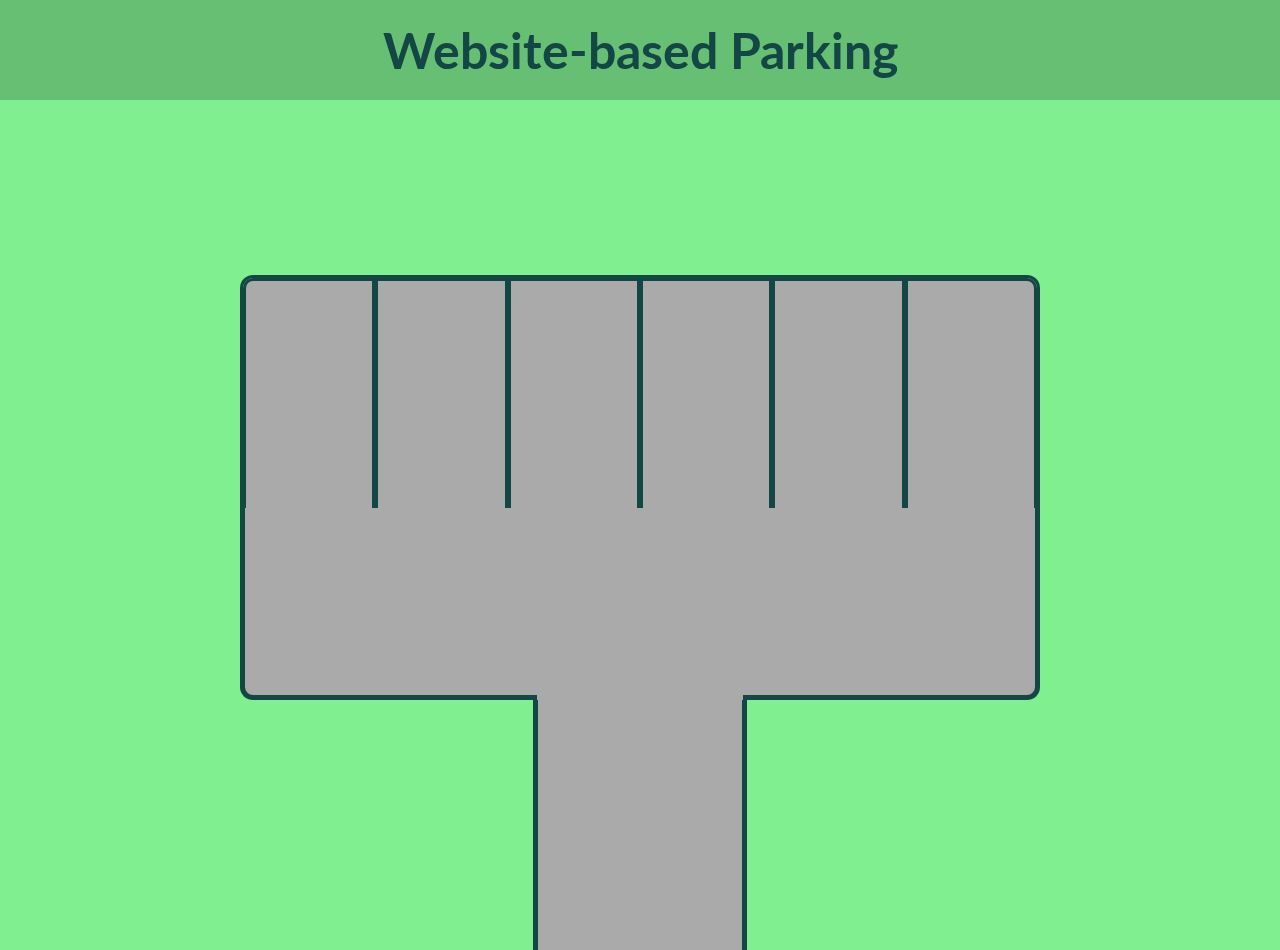
<file: index.html>
<!DOCTYPE html>
<html lang="en">
<head>
    <meta charset="UTF-8">
    <meta name="viewport" content="width=device-width, initial-scale=1.0">
    <link href="styles.css" rel="stylesheet">
    <title>Document</title>
    <link rel="preconnect" href="https://fonts.googleapis.com">
    <link rel="preconnect" href="https://fonts.gstatic.com" crossorigin>
    <link href="https://fonts.googleapis.com/css2?family=Lato:wght@300;400;700;900&display=swap" rel="stylesheet">

</head>
<body>
    <header class="nav-bar">
        <h1 class="page-title" id="fullscreen-btn">Website-based Parking</h1>
    </header>
    <section>
        <div class="container">
            <div class="slots">
                <div class="slot" id="s1"></div>
                <div class="slot" id="s2"></div>
                <div class="slot" id="s3"></div>
                <div class="slot" id="s4"></div>
                <div class="slot" id="s5"></div>
                <div class="slot" id="s6"></div>
            </div>
            <div class="space">
                <div class="temp"></div>
                <div class="temp"></div>
                <div class="temp"></div>
            </div>
            <div class="toll">
                <div class="grass"></div>
                <div class="road"></div>
                <div class="grass"></div>
            </div>
        </div>
    </section>
    <script src="scripts.js"></script>
</body>
</html>
</file>
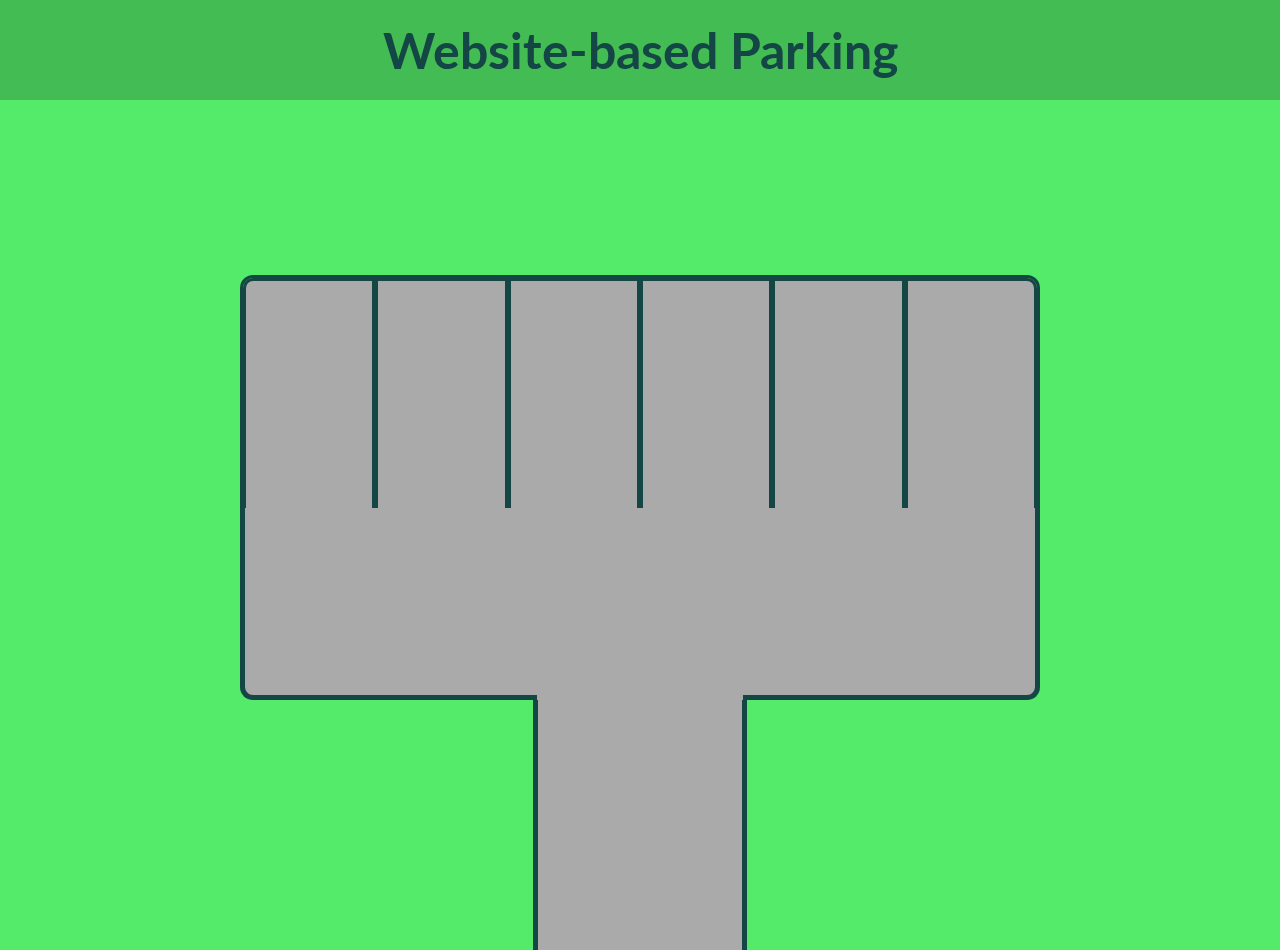
<file: reserve/index.html>
<!DOCTYPE html>
<html lang="en">
<head>
    <meta charset="UTF-8">
    <meta name="viewport" content="width=device-width, initial-scale=1.0">
    <link href="../reserve/styles.css" rel="stylesheet">
    <title>Document</title>
    <link rel="preconnect" href="https://fonts.googleapis.com">
    <link rel="preconnect" href="https://fonts.gstatic.com" crossorigin>
    <link href="https://fonts.googleapis.com/css2?family=Lato:wght@300;400;700;900&display=swap" rel="stylesheet">

</head>
<body>
    <header class="nav-bar">
        <h1 class="page-title">Website-based Parking</h1>
    </header>
    <div class="overlay">
        <div class="popup">
            <h1 id="reserve-slot-heading">Reserve Slot: 1</h1>
            <div class="form" id="reserveForm">
                <input type="text" name="name" id="name" placeholder="Name" required class="text-box">
                <input type="text" name="plate" id="plate" placeholder="Plate Number" required class="text-box">
                <input type="text" name="hours" id="hours" placeholder="Hours" required class="text-box">
                <input type="text" name="minutes" id="minutes" placeholder="Minutes" required class="text-box">
                <input onclick="submit()" type="button" value="Proceed to Pay" class="submit-form">
            </div>
            <button onclick="closePopup()" class="close-form">Close</button>
        </div>
        <div class="payment">
            <h1 id="payment-heading">Payment</h1>
            <img src="/assets/qr.jpg" alt="" class="qr">
            <p>Please pay ₹<span id="amount"></span> to the above mentioned UPI ID to confirm the reservation.</p>
            <input onclick="pay()" type="button" value="Pay" class="submit-form">
            <button onclick="closePopup()" class="close-form">Cancel</button>
        </div>
    </div>
    <section>
        <div class="container">
            <div class="slots">
                <div class="slot" id="s1"></div>
                <div class="slot" id="s2"></div>
                <div class="slot" id="s3"></div>
                <div class="slot" id="s4"></div>
                <div class="slot" id="s5"></div>
                <div class="slot" id="s6"></div>
            </div>
            <div class="space">
                <div class="temp"></div>
                <div class="temp">
                    <div class="displayUser">Suryanshsinh Sisodiya<br>GJ-09-CP-2218</div>
                </div>
                <div class="temp"></div>
            </div>
            <div class="toll">
                <div class="grass"></div>
                <div class="road"></div>
                <div class="grass"></div>
            </div>
        </div>
    </section>
    <script src="../reserve/scripts.js"></script>
</body>
</html>
</file>
<file: styles.css>
body {
    margin: 0;
    height: 100vh;
    font-family: "Lato", Arial, Helvetica, sans-serif;
    overflow: hidden;
}

.nav-bar {
    background-color: rgb(0 0 0 / 20%);
    backdrop-filter: blur(10px);
    -webkit-backdrop-filter: blur(10px);
    position: fixed;
    width: 100%;
    top: 0;
    height: 100px;
    z-index: 1;
    display: flex;
    justify-content: space-around;
    align-items: center;
}

.page-title {
    color: #134644;
    font-size: 50px;
    font-weight: 700;
    text-align: center;
    cursor: pointer;
}

section {
    height: 100%;
    display: flex;
    justify-content: center;
    align-items: flex-end;
    padding-top: 50px;
    background-color: #80ef90;
}

.container {
    width: 800px;
    height: 75%;
    display: flex;
    flex-direction: column;
}

.slots {
    display: flex;
    flex: 1.2;
    border: #134644 3px solid;
    border-radius: 13px 13px 0 0;
    border-bottom: none;
}

.slot {
    flex: 1;
    border: #134644 3px solid;
    border-bottom: 0;
    background-image: none;
    background-size: auto 90%;
    background-repeat: no-repeat;
    background-position: center center;
    background-color: #aaa;
}

.slot:first-child {
    border-top-left-radius: 10px;
}
.slot:last-child {
    border-top-right-radius: 10px;
}

.space {
    flex: 1;
    display: flex;
    border-top: 0;
}

.temp {
    flex: 1;
    padding-right: 1px;
    border-bottom: 5px solid #134644;
    background-color: #aaa;
}
.temp:first-child {
    border-bottom-left-radius: 13px;
    border-left: 5px solid #134644;
}
.temp:last-child {
    border-bottom-right-radius: 13px;
    border-right: 5px solid #134644;
}
.temp:nth-child(2) {
    flex: 0.7;
    border-bottom: 0;
}

.toll {
    display: flex;
    flex: 1.3;
}

.grass {
    flex: 1;
}
.grass:first-child {
    border-right: 5px solid #134644;
    border-bottom-left-radius: 13px;
}
.grass:last-child {
    border-left: 5px solid #134644;
    border-bottom-right-radius: 13px;
}

.road {
    flex: 0.7;
    background-color: #aaa;
}

@media screen and (max-width: 850px) {
    .container {
        width: 90%;
        height: 50%;
    }
}

@media screen and (max-width: 400px){
    .container {
        width: 90%;
        height: 40%;
    }
}
</file>
<file: reserve/styles.css>
body {
    margin: 0;
    height: 100vh;
    font-family: "Lato", Arial, Helvetica, sans-serif;
    overflow: hidden;
}

.nav-bar {
    background-color: rgb(0 0 0 / 20%);
    backdrop-filter: blur(10px);
    -webkit-backdrop-filter: blur(10px);
    position: fixed;
    width: 100%;
    top: 0;
    height: 100px;
    z-index: 1;
    display: flex;
    justify-content: space-around;
    align-items: center;
}

.page-title {
    color: #134644;
    font-size: 50px;
    font-weight: 700;
    text-align: center;
}

section {
    height: 100%;
    display: flex;
    justify-content: center;
    align-items: flex-end;
    padding-top: 50px;
    background-color: #54eb6a;
}

.container {
    width: 800px;
    height: 75%;
    display: flex;
    flex-direction: column;
}

.slots {
    display: flex;
    flex: 1.2;
    border: #134644 3px solid;
    border-radius: 13px 13px 0 0;
    border-bottom: none;
}

.slot {
    flex: 1;
    border: #134644 3px solid;
    border-bottom: 0;
    background-image: none;
    background-size: auto 90%;
    background-repeat: no-repeat;
    background-position: center center;
    background-color: #aaa;
    display: flex;
    justify-content: center;
    align-items: center;
}

.slot:first-child {
    border-top-left-radius: 10px;
}
.slot:last-child {
    border-top-right-radius: 10px;
}

.reserve-button {
    flex: 0.3;
    display: flex;
    justify-content: center;
    align-items: center;
    padding: 10px 15px;
    font-size: 18px;
    cursor: pointer;
    border-radius: 10px;
    border: none;
    color: white;
}

.bg-green {
    background-color: #73e573;
}
.bg-red {
    background-color: #ff5c5c;
}

.space {
    flex: 1;
    display: flex;
    border-top: 0;
}

.temp {
    flex: 1;
    padding-right: 1px;
    border-bottom: 5px solid #134644;
    background-color: #aaa;
    display: flex;
    justify-content: center;
    align-items: center;
}
.temp:first-child {
    border-bottom-left-radius: 13px;
    border-left: 5px solid #134644;
}
.temp:last-child {
    border-bottom-right-radius: 13px;
    border-right: 5px solid #134644;
}
.temp:nth-child(2) {
    flex: 0.7;
    border-bottom: 0;
}

.toll {
    display: flex;
    flex: 1.3;
}

.grass {
    flex: 1;
}
.grass:first-child {
    border-right: 5px solid #134644;
    border-bottom-left-radius: 13px;
}
.grass:last-child {
    border-left: 5px solid #134644;
    border-bottom-right-radius: 13px;
}

.road {
    flex: 0.7;
    background-color: #aaa;
}

.overlay {
    position: fixed;
    width: 100%;
    height: 100%;
    background-color: rgba(0, 0, 0, 0.5);
    display: none;
    justify-content: center;
    align-items: center;
    z-index: 2;
}

.popup {
    width: 400px;
    background-color: white;
    border-radius: 10px;
    display: flex;
    flex-direction: column;
    justify-content: space-around;
    align-items: center;
    padding: 0 0 20px 0;
}

.payment {
    width: 400px;
    background-color: white;
    border-radius: 10px;
    display: none;
    flex-direction: column;
    justify-content: space-around;
    align-items: center;
    padding: 0 0 20px 0;
}

.payment > p {
    width: 80%;
}

.qr {
    width: 70%;
    height: 70%;
}

.form {
    width: 100%;
    display: flex;
    flex-direction: column;
    justify-content: space-around;
    align-items: center;
    gap: 10px;
}

.text-box {
    width: 75%;
    padding: 10px;
    border-radius: 10px;
    border: 1px solid #134644;
    font-size: 15px;
}
.submit-form {
    width: 80%;
    padding: 10px 5px ;
    border-radius:10px;
    border: none;
    font-size: 15px;
    background-color: #134644;
    border: 3px solid #134644;
    color: white;
    cursor: pointer;
    transition: all ease-in-out .2s;
}
.submit-form:hover {
    background-color: #217976;
    border: 3px solid #217976;
    transition: all ease-in-out .2s;
}

.close-form {
    width: 80%;
    padding: 10px 5px;
    border-radius: 10px;
    border: none;
    font-size: 14px;
    border: 3px solid #134644;
    color: #134644;
    font-weight: 700;
    cursor: pointer;
    margin: 10px;
    transition: all ease-in-out .2s;
}
.close-form:hover {
    background-color: #217976;
    border: 3px solid #217976;
    color: white;
    font-weight: normal;
    transition: all ease-in-out .2s;
}

.displayUser {
    display: none;
    background-color: #134644;
    color: #80ef90;
    font-size: 15px;
    padding: 5px 10px;
    border-radius: 10px;
}

@media screen and (max-width: 850px) {
    .container {
        width: 90%;
        height: 50%;
    }
}

@media screen and (max-width: 400px){
    .container {
        width: 90%;
        height: 40%;
    }
}
</file>
